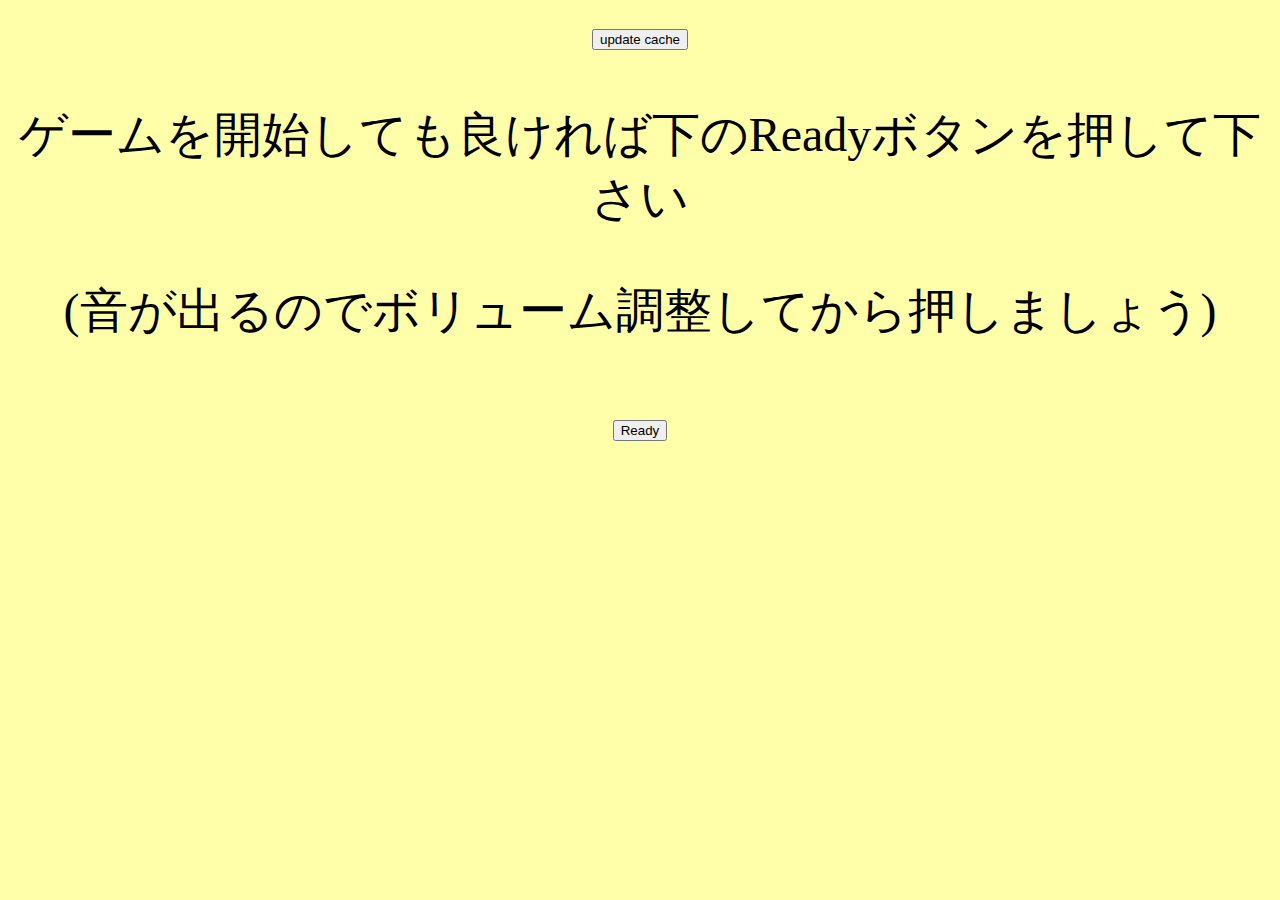
<file: docs/pwa/index.html>
<!DOCTYPE html>
<html>
  <head>
    <meta charset="UTF-8" />
    <meta http-equiv="X-UA-Compatible" content="ie=edge" />
    <meta name="msapplication-TileColor" content="#0288d1" />
    <meta name="theme-color" content="#ffffff" />
    <meta
      name="viewport"
      content="width=device-width, user-scalable=no, minimum-scale=1.0, maximum-scale=1.0"
    />
    <link rel="icon" type="image/png" sizes="16x16" href="./icons/TapRobots-16x16.png" />
    <link rel="icon" type="image/png" sizes="32x32" href="./icons/TapRobots-32x32.png" />
    <link rel="apple-touch-icon" type="image/png" sizes="180x180" href="./icons/apple-touch-icon.png" />
    <link rel="manifest" href="./manifest.json" />
    <link rel="shortcut icon" href="./icons/favicon.ico" />

    <title>TapRobots</title>

    <link rel="stylesheet" href="./TapRobots.css" />
    <script type="module">
     import { update_cache, user_gesture, game_init } from './TapRobots.js';
     function init() {
       if('serviceWorker' in navigator) {
         navigator.serviceWorker.register('./sw.js');
       };
       document.querySelector("#update_cache_button1").addEventListener('click',update_cache);
       document.querySelector("#update_cache_button2").addEventListener('click',update_cache);
       document.querySelector("#update_cache_button3").addEventListener('click',update_cache);
       document.querySelector("#ready_button").addEventListener('click',()=>{
         user_gesture();
         game_init();
       });
     }
     window.addEventListener('load',init);
    </script>
  </head>
  <body>
    <!-- 以下ゲームを開始させる許可を求める画面 -->
    <div id="game_permission">
      <button id="update_cache_button1" type="button">update cache</button>
      <p>ゲームを開始しても良ければ下のReadyボタンを押して下さい</p>
      <p>(音が出るのでボリューム調整してから押しましょう)</p>
      <button id="ready_button" type="button">Ready</button>
    </div>

    <!-- 以下ゲームが始まる前の画面(最初は非表示) -->
    <div id="game_start">
      <button id="update_cache_button2" type="button">update cache</button>
      <p id="game_start_title">GAME START</p>
      <p>下のStartボタンを押して下さい。</p>
      <button id="start_button" type="button">Start</button>
    </div>

    <!-- 以下ゲームのメイン画面(最初は非表示) -->
    <div id="game_main">
      <!-- 以下ゲームの情報表示ブロック -->
      <div id="game_info">
        <p id="score">SCORE: 100</p>
        <p id="time">TIME: 00:00</p>
      </div>
    </div>

    <!-- 以下ゲームオーバー画面(最初は非表示) -->
    <div id="game_over">
      <button id="update_cache_button3" type="button">update cache</button>
      <p id="game_over_title">GAME OVER</p>
      <p id="score2">5/10</p>
      <button id="ok_button" type="button">OK</button>
    </div>
  </body>
</html>
</file>
<file: docs/pwa/TapRobots.css>
body {
    margin: 0;
    background-color: white;
}
canvas {
    display: block;
}
#game_permission {
    display: block;
    position: absolute;
    width: 100%;
    height: 100%;
    font-size: 300%;
    text-align: center;
    background: #ffffaa;
}
#game_start {
    display: none;
    position: absolute;
    width: 100%;
    height: 100%;
    font-size: 300%;
    text-align: center;
    background: #ffaaaa;
}
#game_main {
    display: none;
    position: absolute;
    width: 100%;
    height: 100%;
}
#game_info {
    color: red;
    position: absolute;
}
#game_over {
    display: none;
    position: absolute;
    width: 100%;
    height: 100%;
    font-size: 300%;
    text-align: center;
    background: #aaaaff;
}
</file>
